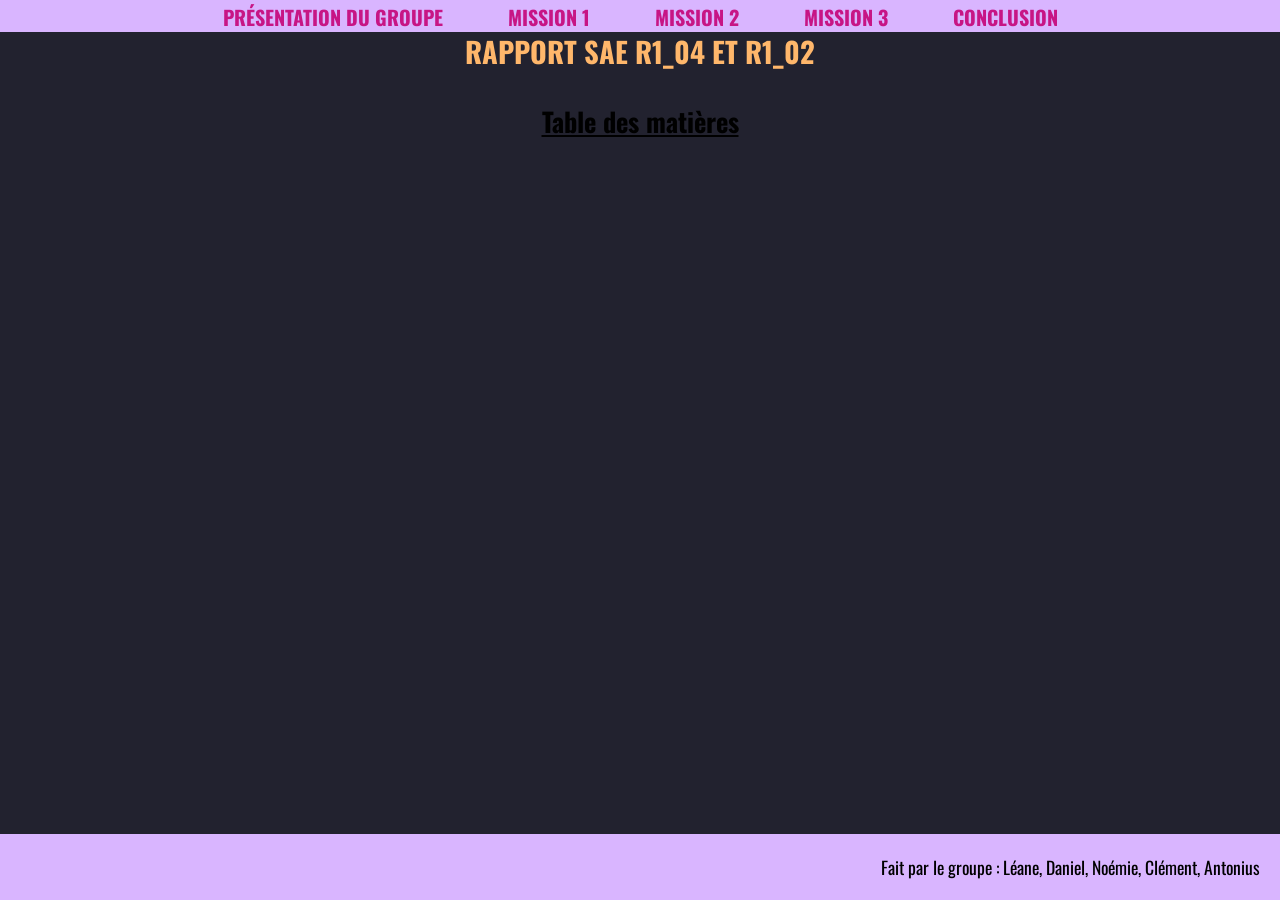
<file: index.html>
<!DOCTYPE html>
<html lang="en">
<head>
    <meta charset="UTF-8">
    <meta name="viewport" content="width=device-width, initial-scale=1.0">
    <link rel = "stylesheet" href = "main.css">
    <title>SAE S1_04</title>
</head>

<body>
    <header>
    <h1>Rapport SAE R1_04 et R1_02</h1>
    <h2>Table des matières </h2>
    <nav class="menu">
        <ul>
            <li><a href="presentation.html">Présentation du groupe</a></li>
            <li><a href="mission1.html">Mission 1</a></li>
            <li><a href="mission2.html">Mission 2</a></li>
            <li><a href="mission3.html">Mission 3</a></li>
            <li><a href="conclusion.html">Conclusion</a></li>
        </ul>
    </nav>
    </header>
    <footer>
        <p>Fait par le groupe : Léane, Daniel, Noémie, Clément, Antonius</p>
    </footer>
</body>

</html>
</file>
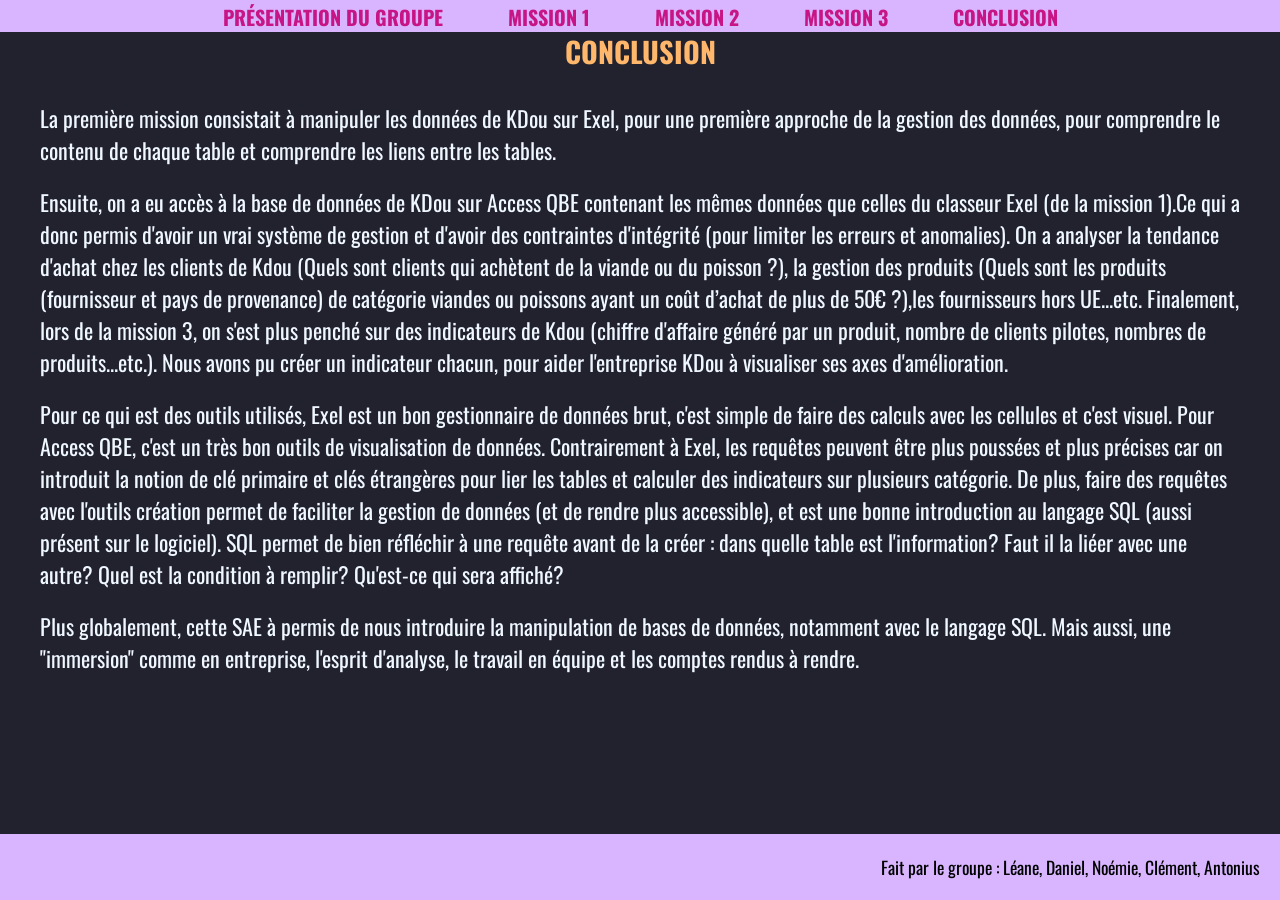
<file: conclusion.html>
<!DOCTYPE html>
<html lang="en">
<head>
    <meta charset="UTF-8">
    <meta name="viewport" content="width=device-width, initial-scale=1.0">
    <link rel="stylesheet" href="main.css">
    <title>Conclusion</title>
    
</head>
<body>
    <header>
        <h1>Conclusion</h1>
        <nav class="menu">
            <ul>
                <li><a href="presentation.html">Présentation du groupe</a></li>
                <li><a href="mission1.html">Mission 1</a></li>
                <li><a href="mission2.html">Mission 2</a></li>
                <li><a href="mission3.html">Mission 3</a></li>
                <li><a href="conclusion.html">Conclusion</a></li>
            </ul>
        </nav>
    </header>
    
    <main>
        <p> La première mission consistait à manipuler les données de KDou sur Exel,
        pour une première approche de la gestion des données, pour comprendre le contenu de chaque table et comprendre 
        les liens entre les tables.</p>
        <p> Ensuite, on a eu accès à la base de données de KDou sur Access QBE contenant les mêmes données que celles du classeur Exel (de la mission 1).Ce qui a donc permis d'avoir un vrai système de gestion et d'avoir des contraintes d'intégrité (pour limiter les erreurs et anomalies). On a
analyser la tendance d'achat chez les clients de Kdou (Quels sont clients qui achètent de la viande ou du poisson ?), la gestion des produits (Quels sont les produits (fournisseur et pays de provenance) de catégorie viandes ou poissons ayant un coût d’achat de plus de 50€ ?),les fournisseurs hors UE...etc.
Finalement, lors de la mission 3, on s'est plus penché sur des indicateurs de Kdou (chiffre d'affaire généré par un produit, nombre de clients pilotes, nombres de produits...etc.). Nous avons pu créer un indicateur chacun, pour aider l'entreprise KDou à visualiser ses axes d'amélioration.
</p>
<p> Pour ce qui est des outils utilisés, Exel est un bon gestionnaire de données brut, c'est simple de faire des calculs avec les cellules et c'est visuel. 
Pour Access QBE, c'est un très bon outils de visualisation de données. Contrairement à Exel, les requêtes peuvent être plus poussées et plus précises car on introduit la notion de clé primaire et clés étrangères pour lier les tables et calculer des indicateurs sur plusieurs catégorie. De plus, faire des requêtes avec l'outils création permet de faciliter la gestion de données (et de rendre plus accessible), et est une bonne introduction au langage SQL (aussi présent sur le logiciel). SQL permet de bien réfléchir à une requête avant de la créer : dans quelle table est l'information? Faut il la liéer avec une autre? Quel est la condition à remplir? Qu'est-ce qui sera affiché?
</p>
<p>
Plus globalement, cette SAE à permis de nous introduire la manipulation de bases de données, notamment avec le langage SQL. Mais aussi, une "immersion" comme en entreprise, l'esprit d'analyse, le travail en équipe et les comptes rendus à rendre.  </p>
    </main>
    <footer>
        <p>Fait par le groupe : Léane, Daniel, Noémie, Clément, Antonius</p>
    </footer>
</body>

</html>
</file>
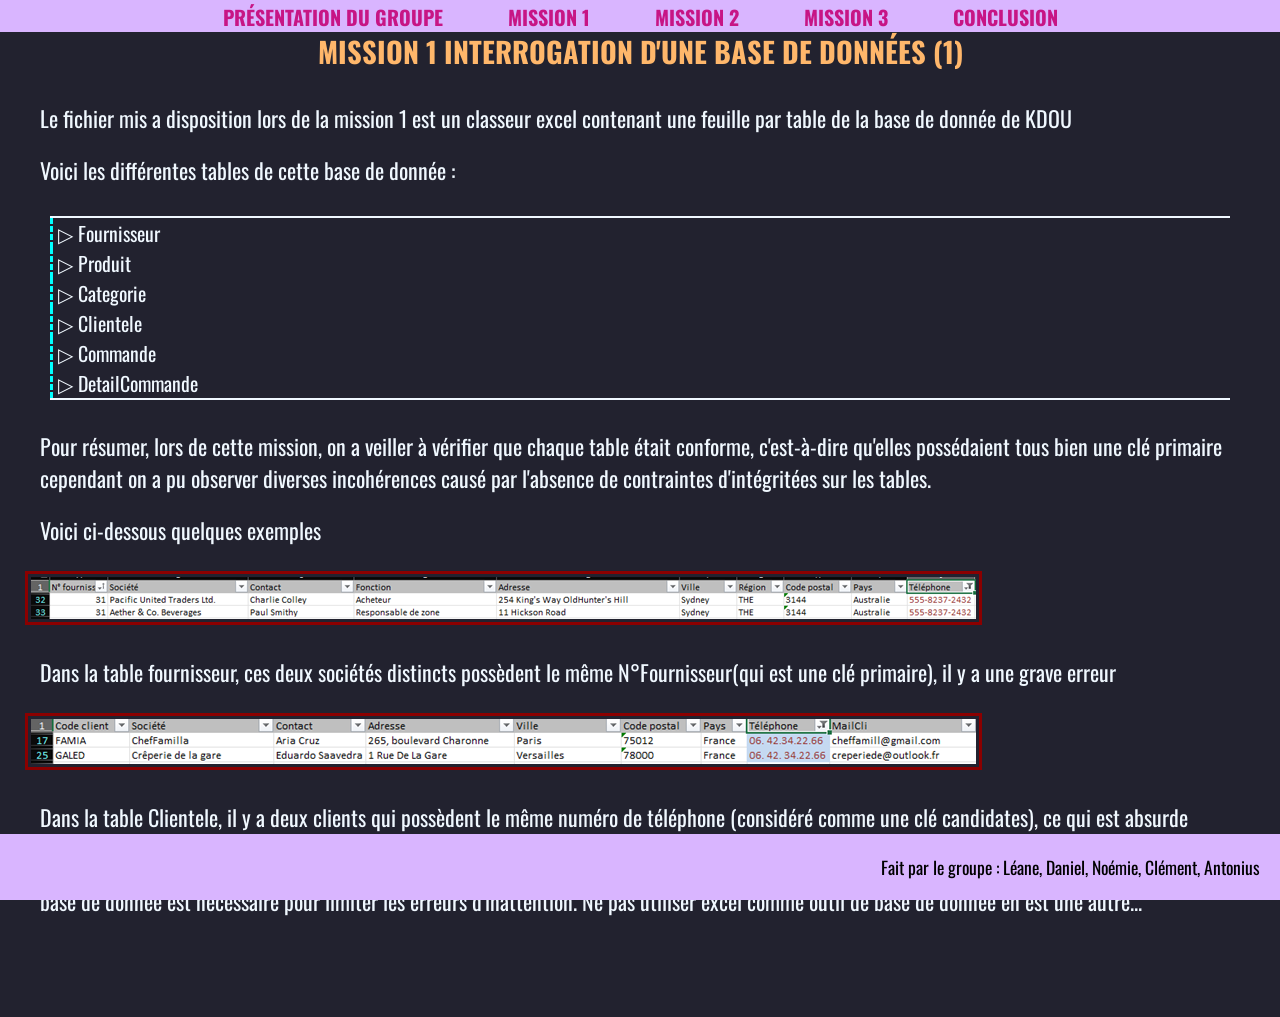
<file: mission1.html>
<!DOCTYPE html>
<html lang="en">
<head>
    <meta charset="UTF-8">
    <meta name="viewport" content="width=device-width, initial-scale=1.0">
    <link rel="stylesheet" href="main.css">
    <title>Document</title>
</head>
<body>
    <header>
        <h1>Mission 1 Interrogation d'une base de données (1)</h1>
    <nav class="menu">
        <ul>
            <li><a href="presentation.html">Présentation du groupe</a></li>
            <li><a href="mission1.html">Mission 1</a></li>
            <li><a href="mission2.html">Mission 2</a></li>
            <li><a href="mission3.html">Mission 3</a></li>
            <li><a href="conclusion.html">Conclusion</a></li>
        </ul>
    </nav>
    </header>
    <main>
        <p>Le fichier mis a disposition lors de la mission 1 est un classeur excel contenant une feuille par table de la
            base de donnée de KDOU</p>
        <p>Voici les différentes tables de cette base de donnée : </p>
        <ul>
            <li>Fournisseur</li>
            <li>Produit</li>
            <li>Categorie</li>
            <li>Clientele</li>
            <li>Commande</li>
            <li>DetailCommande</li>
        </ul>
        <p>Pour résumer, lors de cette mission, on a veiller à vérifier que chaque table était conforme, c'est-à-dire
            qu'elles possédaient tous bien une clé primaire cependant on a pu observer diverses incohérences causé par
            l'absence de contraintes d'intégritées sur les tables.</p>
        <p>Voici ci-dessous quelques exemples</p>
        <img src="ex1.png" alt="Ex1">
        <p>Dans la table fournisseur, ces deux sociétés distincts possèdent le même N°Fournisseur(qui est une clé
            primaire), il y a une grave erreur</p>
        <img src="ex2.png" alt="Ex2">
        <p>Dans la table Clientele, il y a deux clients qui possèdent le même numéro de téléphone (considéré comme une
            clé candidates), ce qui est absurde</p>
        <p>Finalement, à travers l'analyse des données de KDOU sur le classeur excel, on peut dire avec certitude
            qu'ajouter des contraintes d'intégrités dans la base de donnée est nécessaire pour limiter les erreurs
            d'inattention. Ne pas utiliser excel comme outil de base de donnée en est une autre...</p>
    </main>
    <footer>
        <p>Fait par le groupe : Léane, Daniel, Noémie, Clément, Antonius</p>
    </footer>
</body>

</html>
</file>
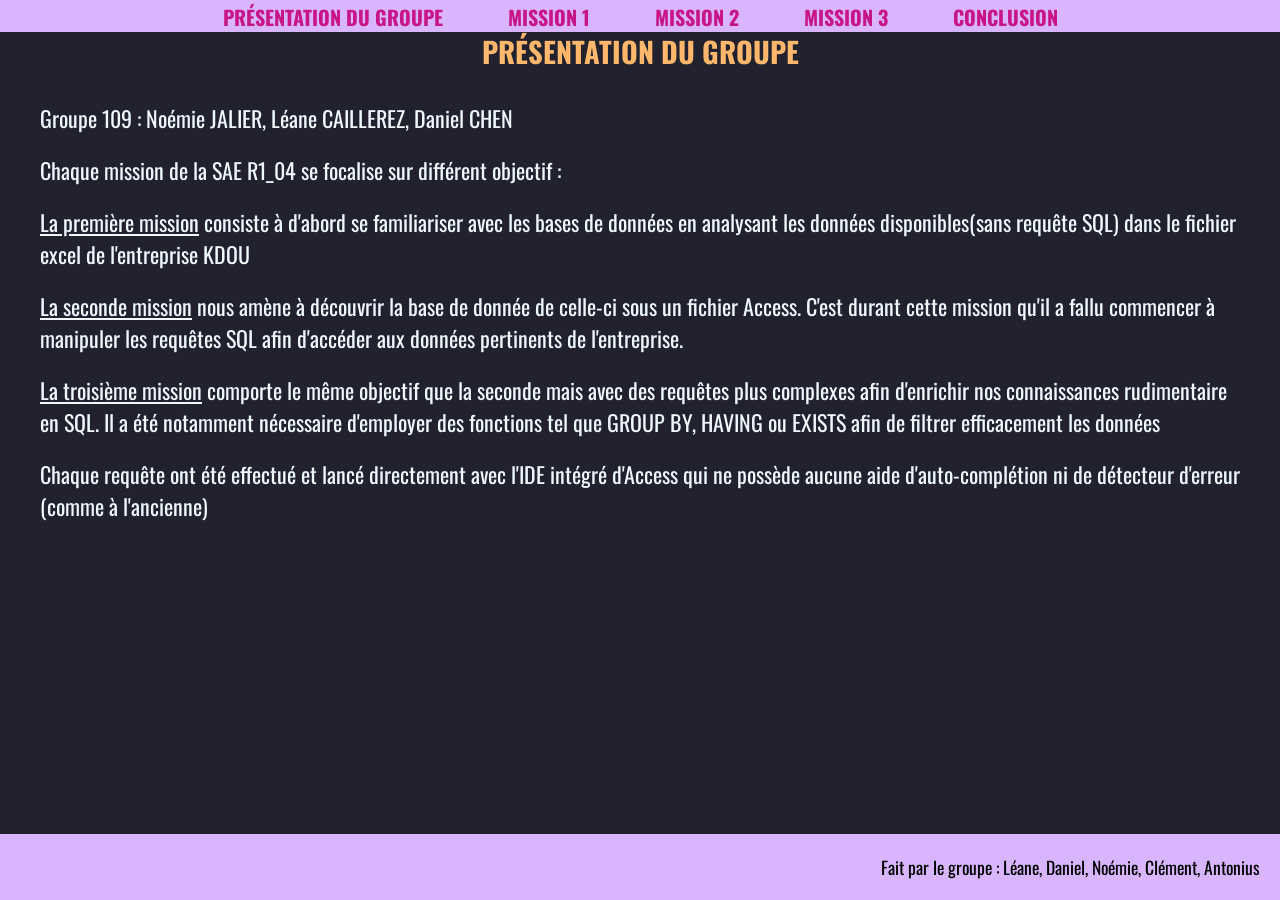
<file: presentation.html>
<!DOCTYPE html>
<html lang="en">
<head>
    <meta charset="UTF-8">
    <meta name="viewport" content="width=device-width, initial-scale=1.0">
    <title>Document</title>
    <link rel="stylesheet" href="main.css">
</head>
<body>
    <header>
        <h1>Présentation du groupe</h1>
        <nav class="menu">
            <ul>
                <li><a href="presentation.html">Présentation du groupe</a></li>
                <li><a href="mission1.html">Mission 1</a></li>
                <li><a href="mission2.html">Mission 2</a></li>
                <li><a href="mission3.html">Mission 3</a></li>
                <li><a href="conclusion.html">Conclusion</a></li>
            </ul>
        </nav>
    </header>
    <main>
        <p> Groupe 109 : Noémie JALIER, Léane CAILLEREZ, Daniel CHEN</p>
        <p>Chaque mission de la SAE R1_04 se focalise sur différent objectif :</p>
        <p><u>La première mission</u> consiste à d'abord se familiariser avec les bases de données en analysant les
            données disponibles(sans requête SQL) dans le fichier excel de l'entreprise KDOU </p>
        <p><u>La seconde mission</u> nous amène à découvrir la base de donnée de celle-ci sous un fichier Access.
            C'est
            durant cette mission qu'il a fallu commencer à manipuler les requêtes SQL afin d'accéder aux données
            pertinents de l'entreprise. </p>
        <p><u>La troisième mission</u> comporte le même objectif que la seconde mais avec des requêtes plus
            complexes
            afin d'enrichir nos connaissances rudimentaire en SQL. Il a été notamment nécessaire d'employer des
            fonctions tel que GROUP BY, HAVING ou EXISTS afin de filtrer efficacement les données </p>
        <p>Chaque requête ont été effectué et lancé directement avec l'IDE intégré d'Access qui ne possède aucune
            aide
            d'auto-complétion ni de détecteur d'erreur (comme à l'ancienne)</p>
    </main>
    <footer>
        <p>Fait par le groupe : Léane, Daniel, Noémie, Clément, Antonius</p>
    </footer>

</body>

</html>
</file>
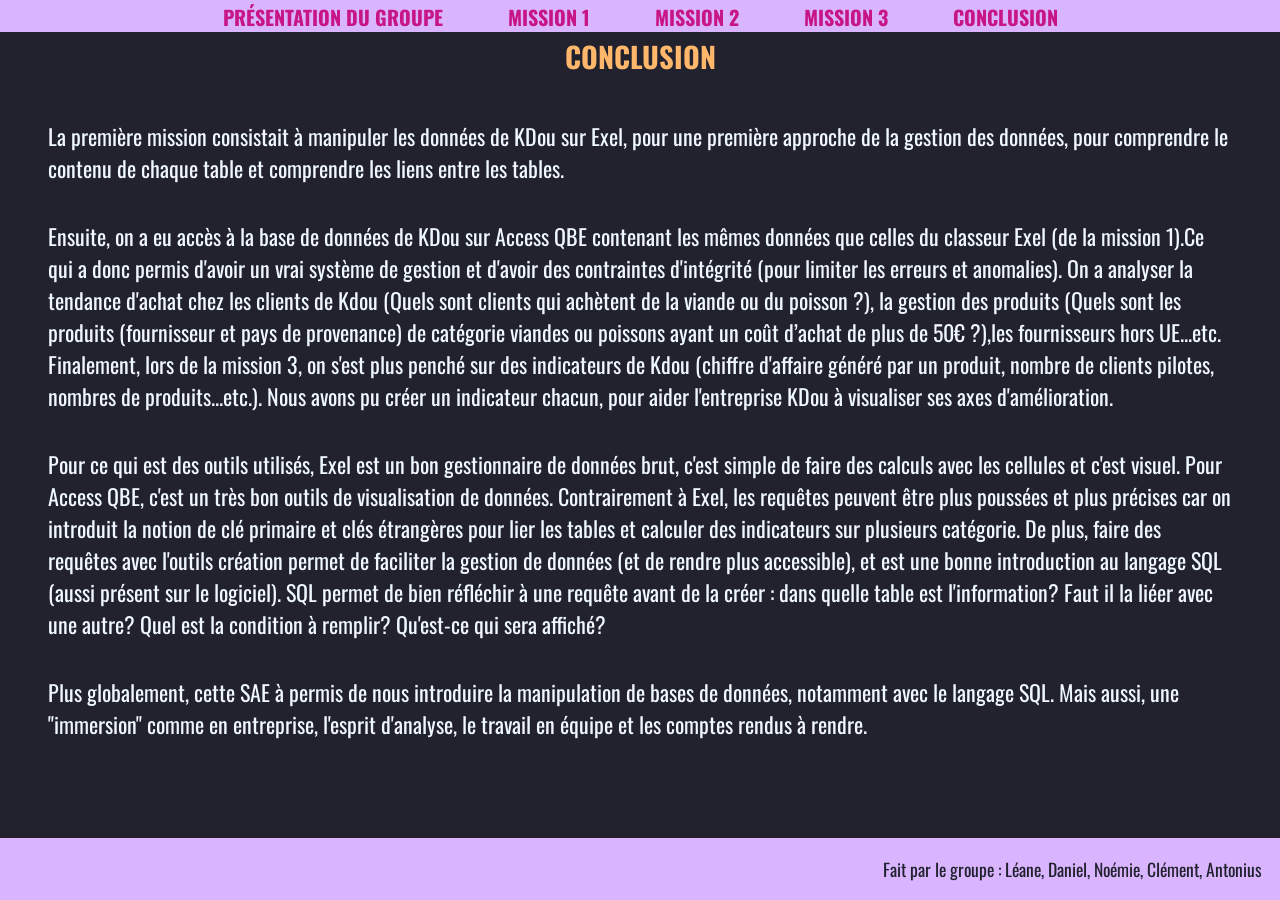
<file: assets/html/conclusion.html>
<!DOCTYPE html>
<html lang="en">
<head>
    <meta charset="UTF-8">
    <meta name="viewport" content="width=device-width, initial-scale=1.0">
    <link rel="stylesheet" href="../css/main.css">
    <title>Conclusion</title>
    
</head>
<body>
    <header>
        <h1>Conclusion</h1>
        <nav class="menu">
            <ul>
                <li><a href="presentation.html">Présentation du groupe</a></li>
                <li><a href="mission1.html">Mission 1</a></li>
                <li><a href="mission2.html">Mission 2</a></li>
                <li><a href="mission3.html">Mission 3</a></li>
                <li><a href="conclusion.html">Conclusion</a></li>
            </ul>
        </nav>
    </header>
    
    <main>
        <p> La première mission consistait à manipuler les données de KDou sur Exel,
        pour une première approche de la gestion des données, pour comprendre le contenu de chaque table et comprendre 
        les liens entre les tables.</p>
        <p> Ensuite, on a eu accès à la base de données de KDou sur Access QBE contenant les mêmes données que celles du classeur Exel (de la mission 1).Ce qui a donc permis d'avoir un vrai système de gestion et d'avoir des contraintes d'intégrité (pour limiter les erreurs et anomalies). On a
analyser la tendance d'achat chez les clients de Kdou (Quels sont clients qui achètent de la viande ou du poisson ?), la gestion des produits (Quels sont les produits (fournisseur et pays de provenance) de catégorie viandes ou poissons ayant un coût d’achat de plus de 50€ ?),les fournisseurs hors UE...etc.
Finalement, lors de la mission 3, on s'est plus penché sur des indicateurs de Kdou (chiffre d'affaire généré par un produit, nombre de clients pilotes, nombres de produits...etc.). Nous avons pu créer un indicateur chacun, pour aider l'entreprise KDou à visualiser ses axes d'amélioration.
</p>
<p> Pour ce qui est des outils utilisés, Exel est un bon gestionnaire de données brut, c'est simple de faire des calculs avec les cellules et c'est visuel. 
Pour Access QBE, c'est un très bon outils de visualisation de données. Contrairement à Exel, les requêtes peuvent être plus poussées et plus précises car on introduit la notion de clé primaire et clés étrangères pour lier les tables et calculer des indicateurs sur plusieurs catégorie. De plus, faire des requêtes avec l'outils création permet de faciliter la gestion de données (et de rendre plus accessible), et est une bonne introduction au langage SQL (aussi présent sur le logiciel). SQL permet de bien réfléchir à une requête avant de la créer : dans quelle table est l'information? Faut il la liéer avec une autre? Quel est la condition à remplir? Qu'est-ce qui sera affiché?
</p>
<p>
Plus globalement, cette SAE à permis de nous introduire la manipulation de bases de données, notamment avec le langage SQL. Mais aussi, une "immersion" comme en entreprise, l'esprit d'analyse, le travail en équipe et les comptes rendus à rendre.  </p>
    </main>
    <footer>
        <p>Fait par le groupe : Léane, Daniel, Noémie, Clément, Antonius</p>
    </footer>
</body>

</html>
</file>
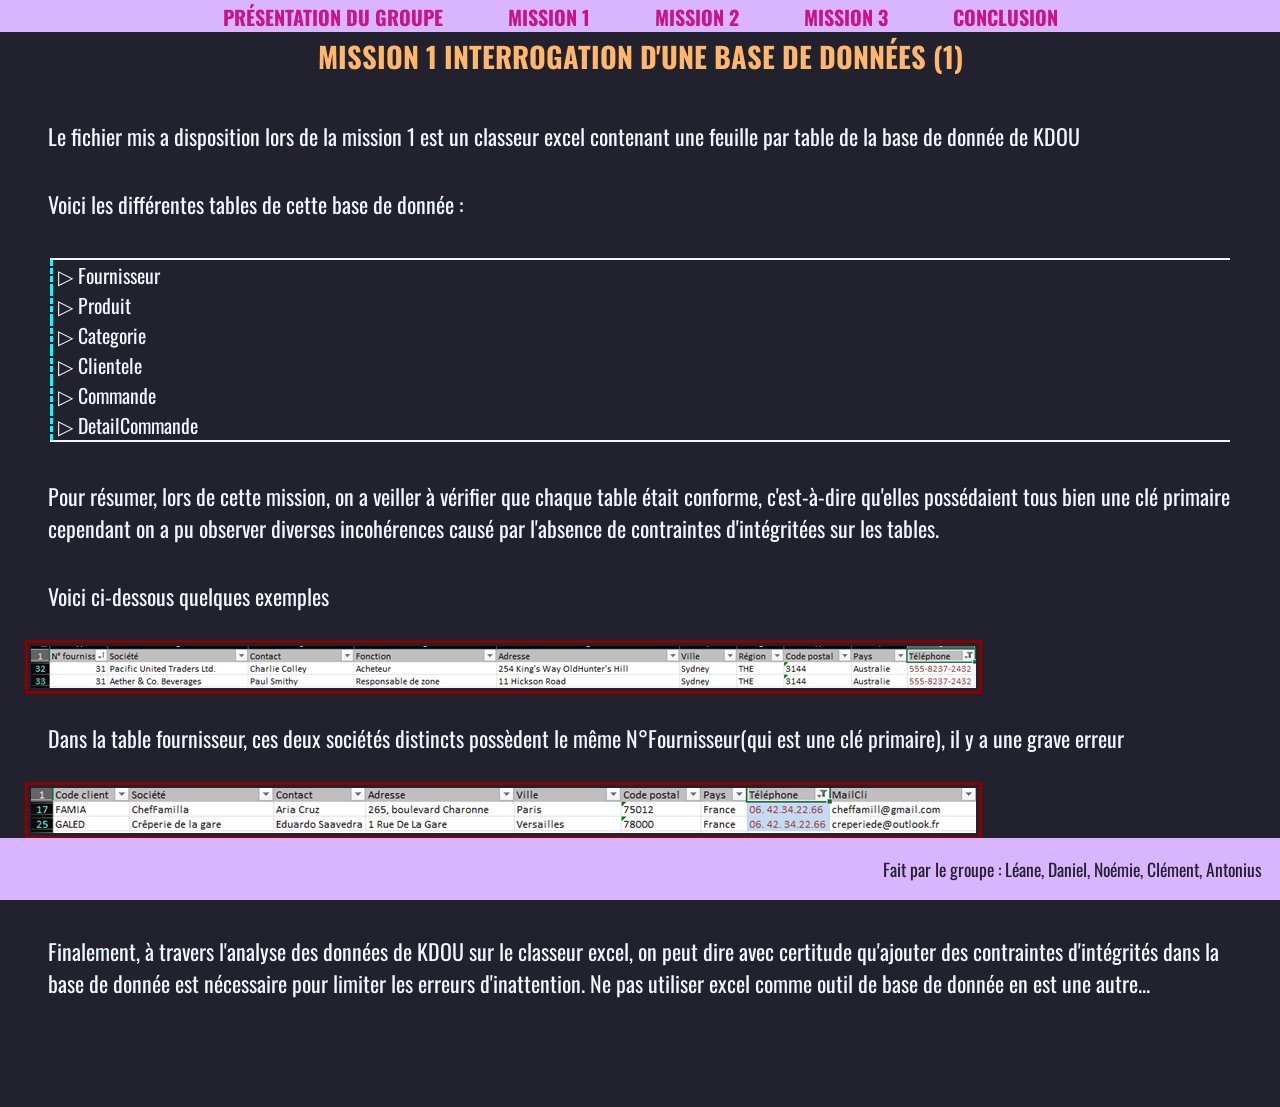
<file: assets/html/mission1.html>
<!DOCTYPE html>
<html lang="en">
<head>
    <meta charset="UTF-8">
    <meta name="viewport" content="width=device-width, initial-scale=1.0">
    <link rel="stylesheet" href="../css/main.css">
    <title>Document</title>
</head>
<body>
    <header>
        <h1>Mission 1 Interrogation d'une base de données (1)</h1>
    <nav class="menu">
        <ul>
            <li><a href="presentation.html">Présentation du groupe</a></li>
            <li><a href="mission1.html">Mission 1</a></li>
            <li><a href="mission2.html">Mission 2</a></li>
            <li><a href="mission3.html">Mission 3</a></li>
            <li><a href="conclusion.html">Conclusion</a></li>
        </ul>
    </nav>
    </header>
    <main>
        <p>Le fichier mis a disposition lors de la mission 1 est un classeur excel contenant une feuille par table de la
            base de donnée de KDOU</p>
        <p>Voici les différentes tables de cette base de donnée : </p>
        <ul>
            <li>Fournisseur</li>
            <li>Produit</li>
            <li>Categorie</li>
            <li>Clientele</li>
            <li>Commande</li>
            <li>DetailCommande</li>
        </ul>
        <p>Pour résumer, lors de cette mission, on a veiller à vérifier que chaque table était conforme, c'est-à-dire
            qu'elles possédaient tous bien une clé primaire cependant on a pu observer diverses incohérences causé par
            l'absence de contraintes d'intégritées sur les tables.</p>
        <p>Voici ci-dessous quelques exemples</p>
        <img src="../image/ex1.png" alt="Ex1">
        <p>Dans la table fournisseur, ces deux sociétés distincts possèdent le même N°Fournisseur(qui est une clé
            primaire), il y a une grave erreur</p>
        <img src="../image/ex2.png" alt="Ex2">
        <p>Dans la table Clientele, il y a deux clients qui possèdent le même numéro de téléphone (considéré comme une
            clé candidates), ce qui est absurde</p>
        <p>Finalement, à travers l'analyse des données de KDOU sur le classeur excel, on peut dire avec certitude
            qu'ajouter des contraintes d'intégrités dans la base de donnée est nécessaire pour limiter les erreurs
            d'inattention. Ne pas utiliser excel comme outil de base de donnée en est une autre...</p>
    </main>
    <footer>
        <p>Fait par le groupe : Léane, Daniel, Noémie, Clément, Antonius</p>
    </footer>
</body>

</html>
</file>
<file: main.css>
@import url('https://fonts.googleapis.com/css2?family=Oswald:wght@200..700&display=swap');


*, ::before, ::after {
    box-sizing: border-box;
    margin: 0;
    padding: 0;
}

root {
    --bleu-noir: #22222F;
    --nav-bg: #d9b5ff;
    --titre: #ffb76b;
}

html { /*Définission de la taille de police de base : rem*/
    font-size: 22px;
    background-color: var(--bleu-noir, #22222F);
    z-index: 0;
    font-family: "Oswald", Oswald, sans-serif;
}

nav { /*navbar fixée*/
    z-index: 10;
    display: flex;
    justify-content: center;
    background: var(--nav-bg, #d9b5ff);
    width: 100%;
    position: fixed;
    top: 0;
}

nav li { /*éléments de la navbar centrés*/
    text-transform: uppercase;
    font-weight: bold;
    margin: 30px;
    width: 10rem;
    font-size: 20px;
    justify-content: space-around;
    align-items: center;
    display: inline;
}

main { /*marge pour aérer*/
    color: aliceblue;
    margin-left: 20px;
    margin-right: 20px;
    margin-bottom: 100px;
}

h1 {
    margin: 30px;
    display: flex;
    font-size: 1.3rem;
    font-weight: bold;
    color: var(--titre, #ffb76b);
    text-transform: uppercase;
    justify-content: center;
}

h2 {
    display: flex;
    font-size: 1.2rem;
    justify-content: center;
    text-decoration: underline;
    margin: 20px
}

h3 {
    display: flex;
    font-size: 1.1rem;
    justify-content: center;
    text-decoration: wavy;
    margin: 20px
}

p {
    display: block;
    border-left: 30px;
    margin: 20px;
    font-family: "Oswald", Oswald, sans-serif;
}

u {
    text-decoration: underline;
}

main ul { /*main pour être sûrs de ne pas toucher aux ul de la nav*/
    display: flex;
    flex-direction: column;
    border-bottom: solid 2px;
    border-top: solid 2px;
    margin: 30px;
}

main ul > li { /*main pour être sûrs de ne pas toucher aux ul de la nav*/
    list-style-position: inside;
    list-style-type: " ▷ ";
    font-size: 0.9em;
    padding-left: 5px;
    border-left: dashed aqua;
}

a:link {
    text-decoration: none;
    color: mediumvioletred;
}

a:visited {
    color: indigo;
}

a:hover {
    text-decoration: underline;
    color: crimson;
}

a:active {
    color: darkred;
}

img{
    padding: 3px;
    border: solid darkred;
    margin:5px;
    font-size: 0.6rem;
}

footer {
    z-index: 10;
    display: flex;
    font-size: 0.8rem;
    justify-content: end;
    margin: 0;
    background: var(--nav-bg, #d9b5ff);
    width: 100%;
    position: fixed;
    padding: 0;
    bottom: 0;
}

/*Partie responsive : téléphone*/

@media (max-width: 885px) {
    /*largeur max avant un wrap de la navbar*/
    html {
        font-size: 12px;
    }

    body {
        max-width: 885px;
    }

    nav {
        z-index: 10;
        display: flex;
        justify-content: center;
        background: var(--nav-bg, #d9b5ff);
        width: 100%;
        position: fixed;
        top: 0;
    }

    nav li { /*navbar fixée*/
        text-transform: uppercase;
        font-weight: bold;
        margin: 20px;
        width: 10rem;
        font-size: 1.2rem;
        justify-content: space-around;
        align-items: center;
        display: inline;
    }

    footer {
        z-index: 10;
        display: flex;
        padding: 0;
        font-size: 0.8rem;
        justify-content: center;
        background: var(--nav-bg, #d9b5ff);
        width: 100%;
        position: fixed;
        bottom: 0;
    }
}
</file>
<file: assets/css/main.css>
@import url('https://fonts.googleapis.com/css2?family=Oswald:wght@200..700&display=swap');


*, ::before, ::after {
    box-sizing: border-box;
    margin: 0;
    padding: 0;
}

root {
    --bleu-noir: #22222F;
    --nav-bg: #d9b5ff;
    --titre: #ffb76b;
}

html { /*Définission de la taille de police de base : rem*/
    font-size: 22px;
    background-color: var(--bleu-noir, #22222F);
    z-index: 0;
    font-family: "Oswald", Oswald, sans-serif;
    color: aliceblue;
}

nav { /*navbar fixée*/
    z-index: 10;
    display: flex;
    justify-content: center;
    background: var(--nav-bg, #d9b5ff);
    width: 100%;
    position: fixed;
    top: 0;
}

nav li { /*éléments de la navbar centrés*/
    text-transform: uppercase;
    font-weight: bold;
    margin: 30px;
    font-size: 20px;
    justify-content: space-around;
    align-items: center;
    display: inline;
}

main { /*marge pour aérer*/
    color: aliceblue;
    margin-left: 20px;
    margin-right: 20px;
    margin-bottom: 100px;
}

h1 {
    margin: 35px;
    display: flex;
    font-size: 1.3rem;
    font-weight: bold;
    color: var(--titre, #ffb76b);
    text-transform: uppercase;
    justify-content: center;
}

h2 {
    display: flex;
    font-size: 1.2rem;
    justify-content: center;
    text-decoration: underline;
    margin: 20px
}

h3 {
    display: flex;
    font-size: 1.1rem;
    justify-content: center;
    text-decoration: wavy;
    margin: 20px
}

p {
    display: block;
    margin: 20px;
    padding: 8px;
    font-family: "Oswald", Oswald, sans-serif;
}

u {
    text-decoration: underline;
}

main ul { /*main pour être sûrs de ne pas toucher aux ul de la nav*/
    display: flex;
    flex-direction: column;
    border-bottom: solid 2px;
    border-top: solid 2px;
    margin: 30px;
}

main ul > li { /*main pour être sûrs de ne pas toucher aux ul de la nav*/
    list-style-position: inside;
    list-style-type: " ▷ ";
    font-size: 0.9em;
    padding-left: 5px;
    border-left: dashed aqua;
}

code{
    color: var(--nav-bg, #d9b5ff);
    font-size: 0.9rem;
    font-style: italic;
}

table {
    background-color: indigo;
    padding: 10px;
    margin: 10px;
    border: solid aliceblue 10px;
    border-radius: 5px;
    caption {
        color: var(--titre, #FFB76BFF);
    }

    thead {
        font-weight: bold;
        margin: 10px;
    }

    th, td {
        margin: 10px 10px;
    }
}

a:link {
    text-decoration: none;
    color: mediumvioletred;
}

a:visited {
    color: indigo;
}

a:hover {
    text-decoration: underline;
    color: crimson;
}

a:active {
    color: darkred;
}

img {
    padding: 3px;
    border: solid darkred;
    margin: 5px;
    font-size: 0.6rem;
    max-width: 100%;
    height: auto;
    display: block
}

footer {
    color: var(--bleu-noir, #22222F);
    z-index: 10;
    display: flex;
    font-size: 0.8rem;
    justify-content: end;
    margin: 0;
    background-color: var(--nav-bg, #d9b5ff);
    width: 100%;
    position: fixed;
    padding: 0;
    bottom: 0;

    p {
        margin: 10px;
    }
}

/*Partie responsive : téléphone*/

@media (max-width: 885px) {
    /*largeur max avant un wrap de la navbar*/
    html {
        font-size: 12px;
    }

    body {
        max-width: 885px;
    }

    nav {
        z-index: 10;
        display: flex;
        justify-content: center;
        background: var(--nav-bg, #d9b5ff);
        width: 100%;
        position: fixed;
        top: 0;
    }

    nav li { /*navbar fixée*/
        text-transform: uppercase;
        font-weight: bold;
        margin: 10px;
        font-size: 1.05rem;
        justify-content: space-around;
        align-items: center;
        display: inline;
    }

    footer {
        color: var(--bleu-noir, #22222F);
        z-index: 10;
        display: flex;
        padding: 0;
        font-size: 0.8rem;
        justify-content: end;
        background: var(--nav-bg, #d9b5ff);
        width: 100%;
        position: fixed;
        bottom: 0;

        p {
            margin: 5px;
        }
    }

    img {
        max-width: 100%; /*Pour ne pas dépasser l'écran*/
        height: auto;
        display: block;
    }

}
</file>
